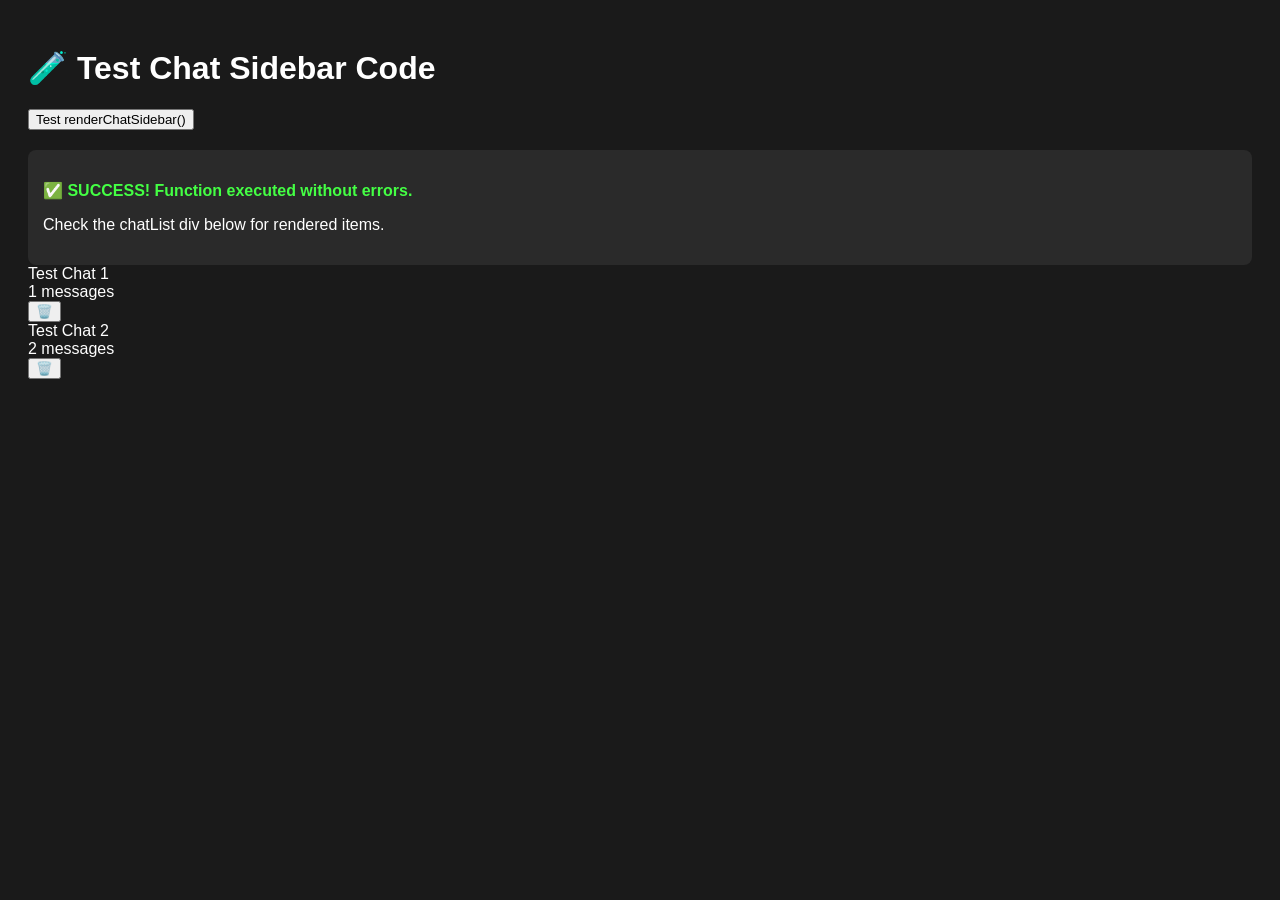
<file: test_chat.html>
<!DOCTYPE html>
<html>
<head>
    <title>Test Chat Sidebar</title>
    <style>
        body {
            font-family: Arial, sans-serif;
            background: #1a1a1a;
            color: white;
            padding: 20px;
        }
        #output {
            background: #2a2a2a;
            padding: 15px;
            border-radius: 8px;
            margin-top: 20px;
        }
        .error {
            color: #ff4444;
            font-weight: bold;
        }
        .success {
            color: #44ff44;
            font-weight: bold;
        }
    </style>
</head>
<body>
    <h1>🧪 Test Chat Sidebar Code</h1>
    <button onclick="testRenderFunction()">Test renderChatSidebar()</button>
    <div id="output"></div>
    <div id="chatList"></div>

    <script>
        // Simulate chat sessions data
        let chatSessions = [
            {
                id: 'chat_123',
                title: 'Test Chat 1',
                messages: [{role: 'user', content: 'Hello'}]
            },
            {
                id: 'chat_456',
                title: 'Test Chat 2',
                messages: [{role: 'user', content: 'Hi'}, {role: 'assistant', content: 'Hello!'}]
            }
        ];
        let currentChatId = 'chat_123';

        // Original BROKEN code (with nested quotes):
        function renderChatSidebar_OLD() {
            const sidebar = document.getElementById('chatList');
            if (!sidebar) return;
            
            sidebar.innerHTML = '';
            
            if (chatSessions.length === 0) {
                sidebar.innerHTML = '<p>No chats yet</p>';
                return;
            }
            
            chatSessions.forEach(session => {
                const item = document.createElement('div');
                item.className = 'chat-item';
                // THIS LINE BREAKS - nested quotes!
                item.innerHTML = `
                    <div onclick="alert('${session.id}')">  
                        <div>${session.title}</div>
                        <div>${session.messages.length} messages</div>
                    </div>
                `;
                sidebar.appendChild(item);
            });
        }

        // NEW fixed code (using DOM creation):
        function renderChatSidebar() {
            const sidebar = document.getElementById('chatList');
            if (!sidebar) {
                console.warn('chatList element not found');
                return;
            }
            
            sidebar.innerHTML = '';
            
            if (chatSessions.length === 0) {
                sidebar.innerHTML = '<p style="color: var(--text-secondary); padding: 12px; text-align: center; font-size: 14px;">No chats yet</p>';
                return;
            }
            
            chatSessions.forEach(session => {
                const item = document.createElement('div');
                item.className = 'chat-item' + (session.id === currentChatId ? ' active' : '');
                
                const content = document.createElement('div');
                content.className = 'chat-item-content';
                content.onclick = () => {
                    alert('Switched to: ' + session.id);
                };
                
                const title = document.createElement('div');
                title.className = 'chat-item-title';
                title.textContent = session.title;
                
                const meta = document.createElement('div');
                meta.className = 'chat-item-meta';
                meta.textContent = `${session.messages.length} messages`;
                
                content.appendChild(title);
                content.appendChild(meta);
                
                const deleteBtn = document.createElement('button');
                deleteBtn.textContent = '🗑️';
                deleteBtn.title = 'Delete chat';
                deleteBtn.onclick = (e) => {
                    e.stopPropagation();
                    alert('Delete: ' + session.id);
                };
                
                item.appendChild(content);
                item.appendChild(deleteBtn);
                sidebar.appendChild(item);
            });
        }

        function testRenderFunction() {
            const output = document.getElementById('output');
            output.innerHTML = '<p class="success">✅ Testing...</p>';
            
            try {
                renderChatSidebar();
                output.innerHTML = '<p class="success">✅ SUCCESS! Function executed without errors.</p>';
                output.innerHTML += '<p>Check the chatList div below for rendered items.</p>';
            } catch (error) {
                output.innerHTML = `<p class="error">❌ ERROR: ${error.message}</p>`;
                output.innerHTML += `<pre>${error.stack}</pre>`;
            }
        }

        // Auto-run test
        window.onload = () => {
            testRenderFunction();
        };
    </script>
</body>
</html>
</file>
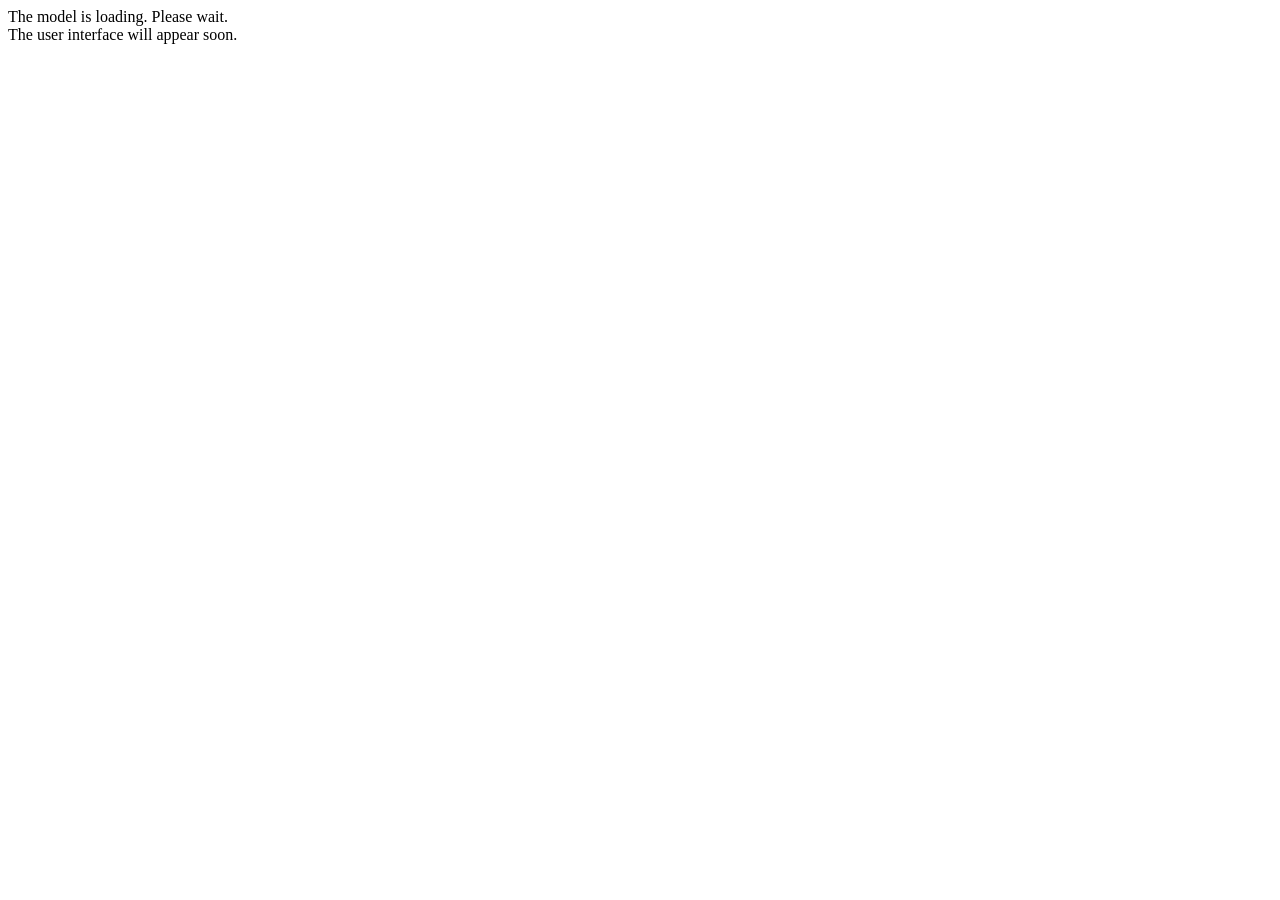
<file: third_party/llama.cpp/tools/server/public/loading.html>
<!DOCTYPE html>
<html>
    <head>
        <meta http-equiv="refresh" content="5">
    </head>
    <body>
        <div id="loading">
            The model is loading. Please wait.<br/>
            The user interface will appear soon.
        </div>
    </body>
</html>
</file>
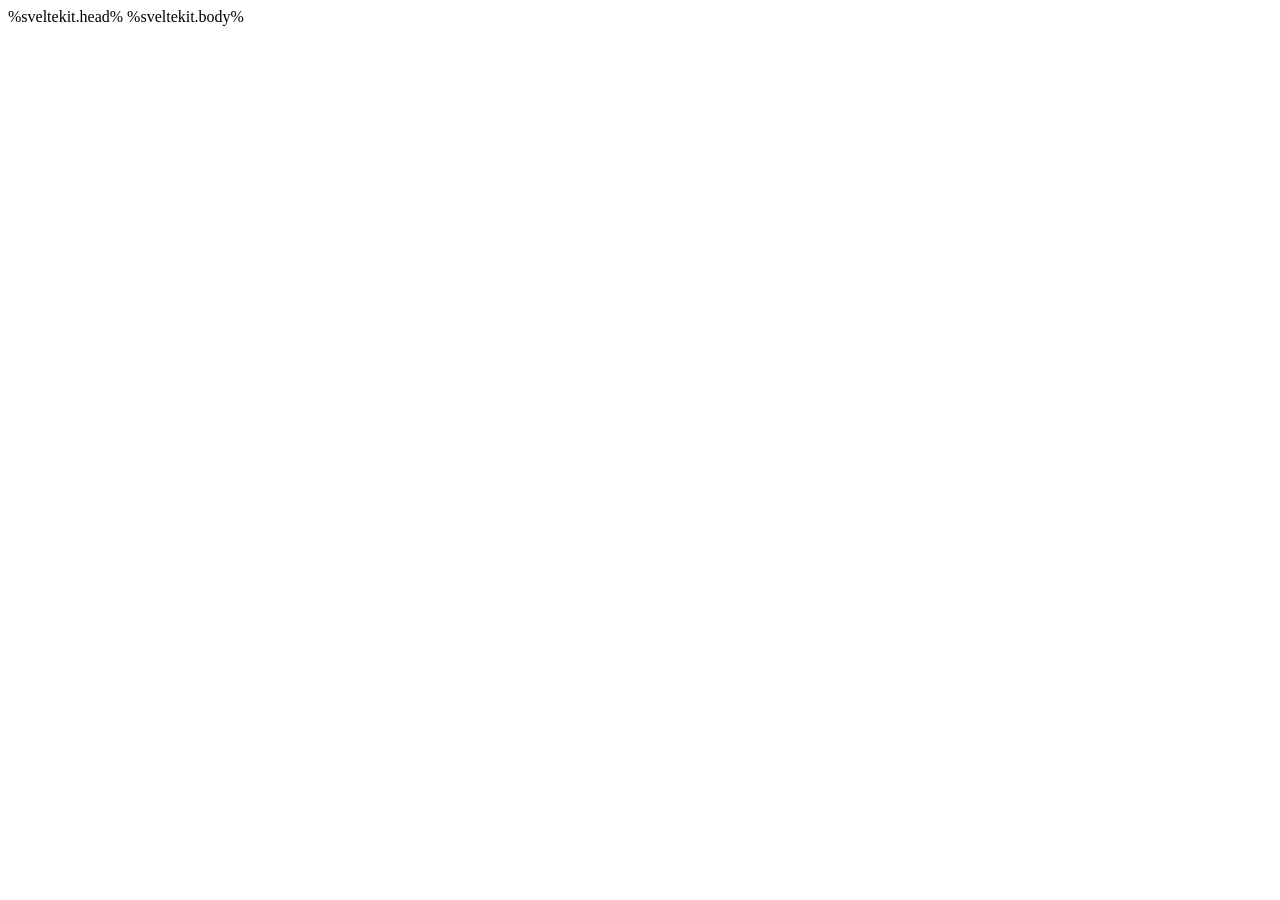
<file: third_party/llama.cpp/tools/server/webui/src/app.html>
<!doctype html>
<html lang="en">
	<head>
		<meta charset="utf-8" />
		<link rel="icon" href="%sveltekit.assets%/favicon.svg" />
		<meta name="viewport" content="width=device-width, initial-scale=1" />
		%sveltekit.head%
	</head>
	<body data-sveltekit-preload-data="hover">
		<div style="display: contents">%sveltekit.body%</div>
	</body>
</html>
</file>
